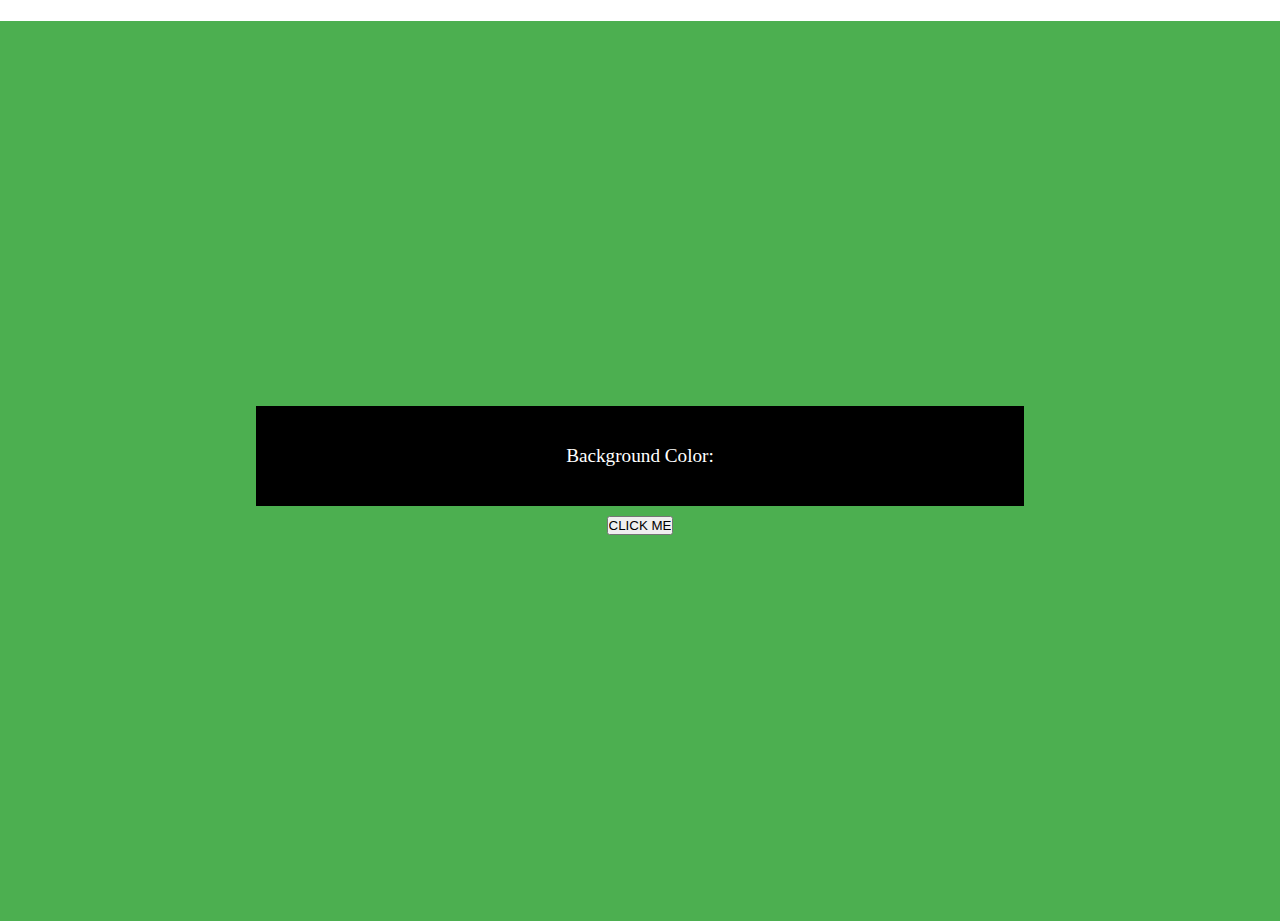
<file: Background-color-changer/index.html>
<!DOCTYPE html>
<html lang="en">
<head>
  <meta charset="UTF-8">
  <title>DOM Practice</title>
  <link rel="stylesheet" href="index.css">
  <script defer src="script.js"></script>
</head>
<body>

  <!-- <h1>DOM Practice Playground</h1>

  <div class="container">
    <div class="card">Card 1</div>
    <div class="card active">Card 2</div>
    <div class="card">Card 3</div>
    <div class="box">Box A</div>
    <div class="box">Box B</div>
  </div>

  <ul class="list">
    <li>List Item 1</li>
    <li class="special">List Item 2</li>
    <li>List Item 3</li>
  </ul>

  <input type="text" id="inputField" placeholder="Type something..." />
  <button id="changeColorBtn">Change Card Colors</button> -->

  <div class="bub">
       <div class="bubble">
        <p>Background Color:</p>
       </div> 
       <button>CLICK ME</button>
  </div>

</body>
</html>
</file>
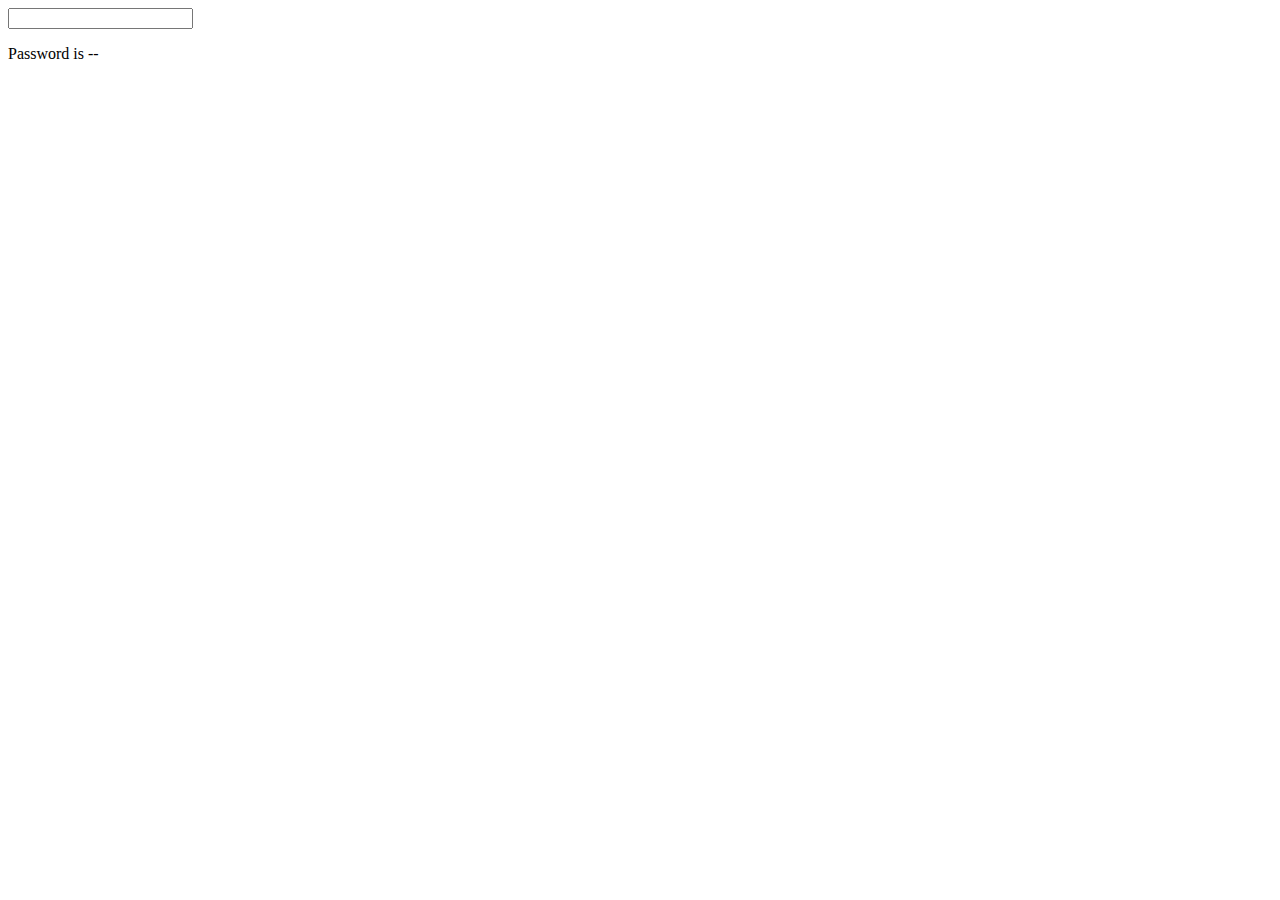
<file: password-validator/index.html>
<!DOCTYPE html>
<html lang="en">
<head>
  <meta charset="UTF-8">
  <meta name="viewport" content="width=device-width, initial-scale=1.0">
  <script defer src="index.js"></script>
  <title>Document</title>
</head>
<body>
  <div>
    <input type="text" id="in"/>
    <p>Password is --</p>
  </div>
</body>
</html>
</file>
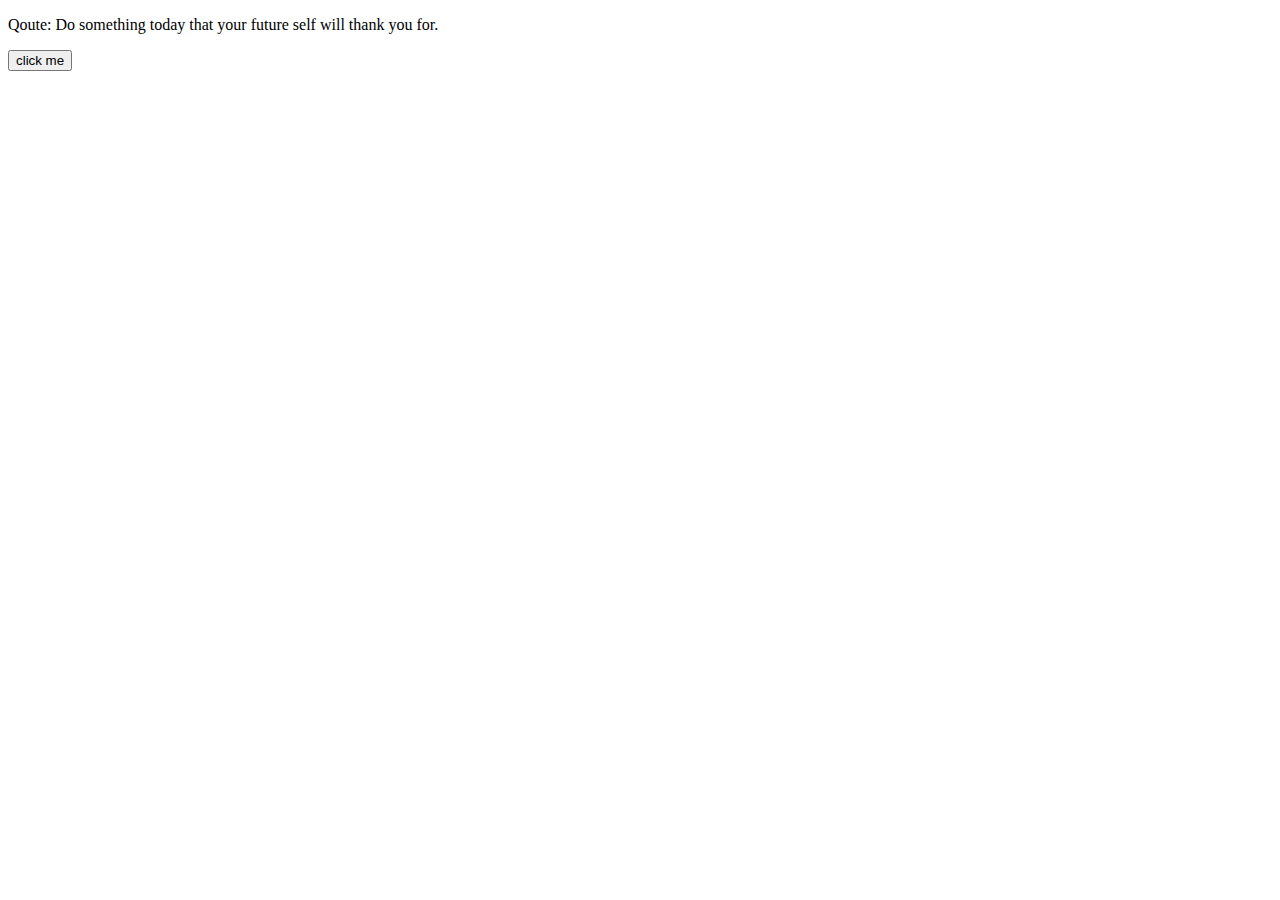
<file: Random-quote-generator/index.html>
<!DOCTYPE html>
<html lang="en">
<head>
  <meta charset="UTF-8">
  <meta name="viewport" content="width=device-width, initial-scale=1.0">
  <script defer src="index.js"></script>
  <title>Document</title>
</head>
<body>
   <div class="head">
     <p>Qoute:</p>
     <button>click me</button>
   </div>
</body>
</html>
</file>
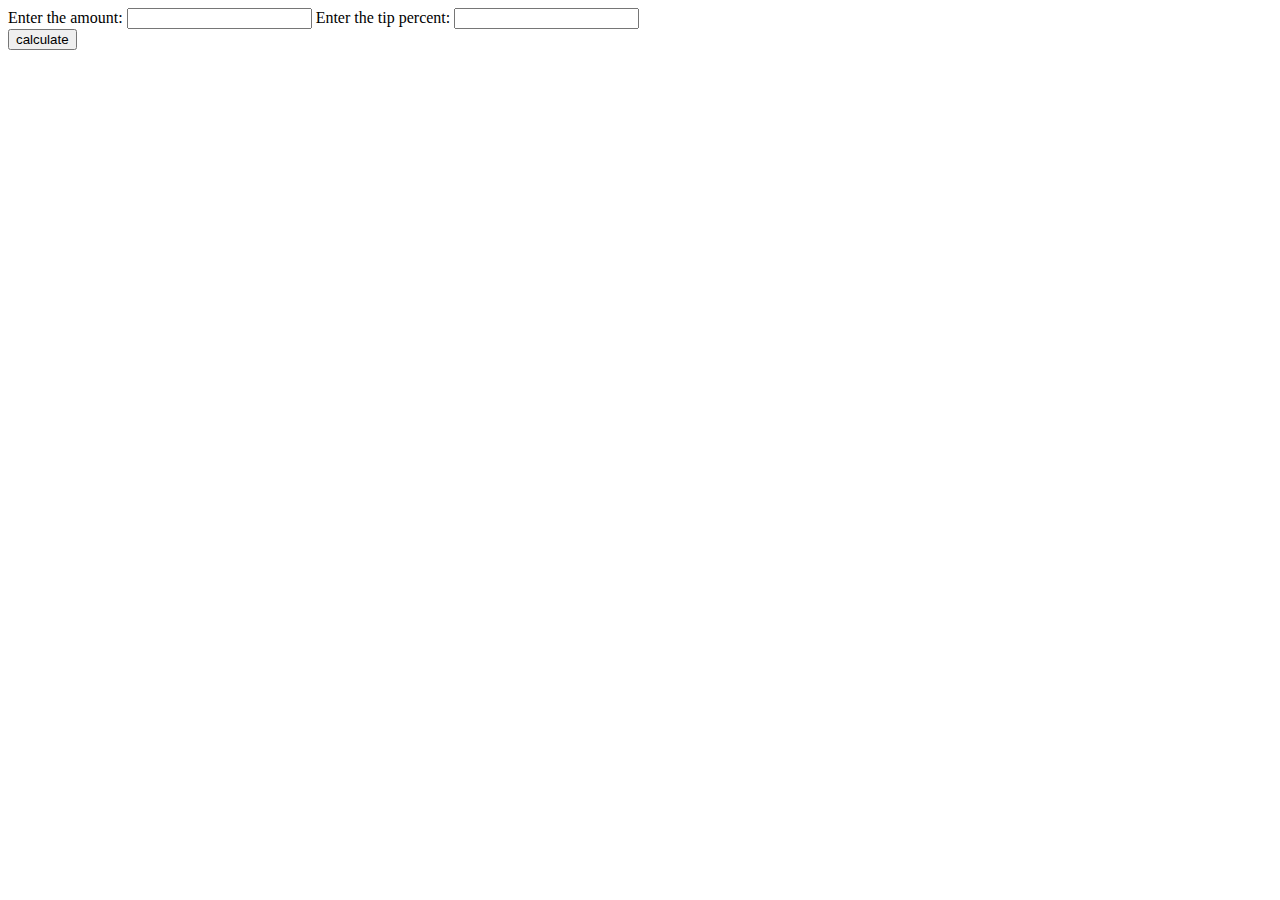
<file: tip-calculator/index.html>
<!DOCTYPE html>
<html lang="en">
<head>
  <meta charset="UTF-8">
  <meta name="viewport" content="width=device-width, initial-scale=1.0">
  <script defer src="index.js"></script>
  <title>Document</title>
</head>
<body>
   <div class="Tip-calci">
      <label>Enter the amount:</label>
      <input type="text" id="t"/>
      <label>Enter the tip percent:</label>
      <input type="text" id="t1"/>
      <div class="ans"></div>
      <button>calculate</button>
   </div>
</body>
</html>
</file>
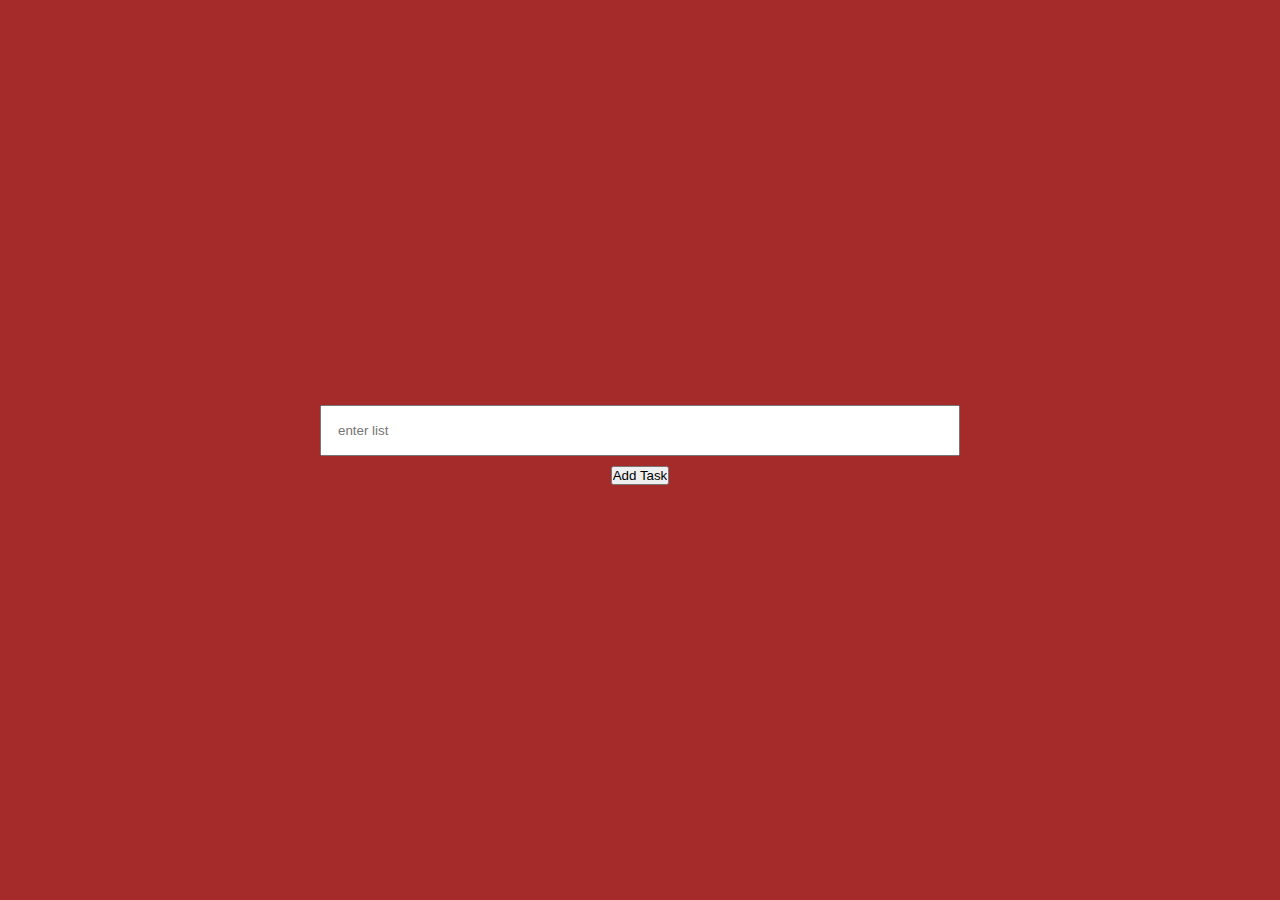
<file: TO-DO List/index.html>
<!DOCTYPE html>
<html lang="en">
<head>
  <meta charset="UTF-8">
  <meta name="viewport" content="width=device-width, initial-scale=1.0">
  <title>Document</title>
  <link rel="stylesheet" href="https://cdnjs.cloudflare.com/ajax/libs/font-awesome/6.4.0/css/all.min.css">
  <script defer src="index.js"></script>
   <link rel="stylesheet" href="index.css"></link>
</head>
<body>
   <div class="todo">
    <input class="inp-todo" type="text"placeholder="enter list"/>
    <button>Add Task</button>
    <ul class="list"></ul>
   </div>
</body>
</html>
</file>
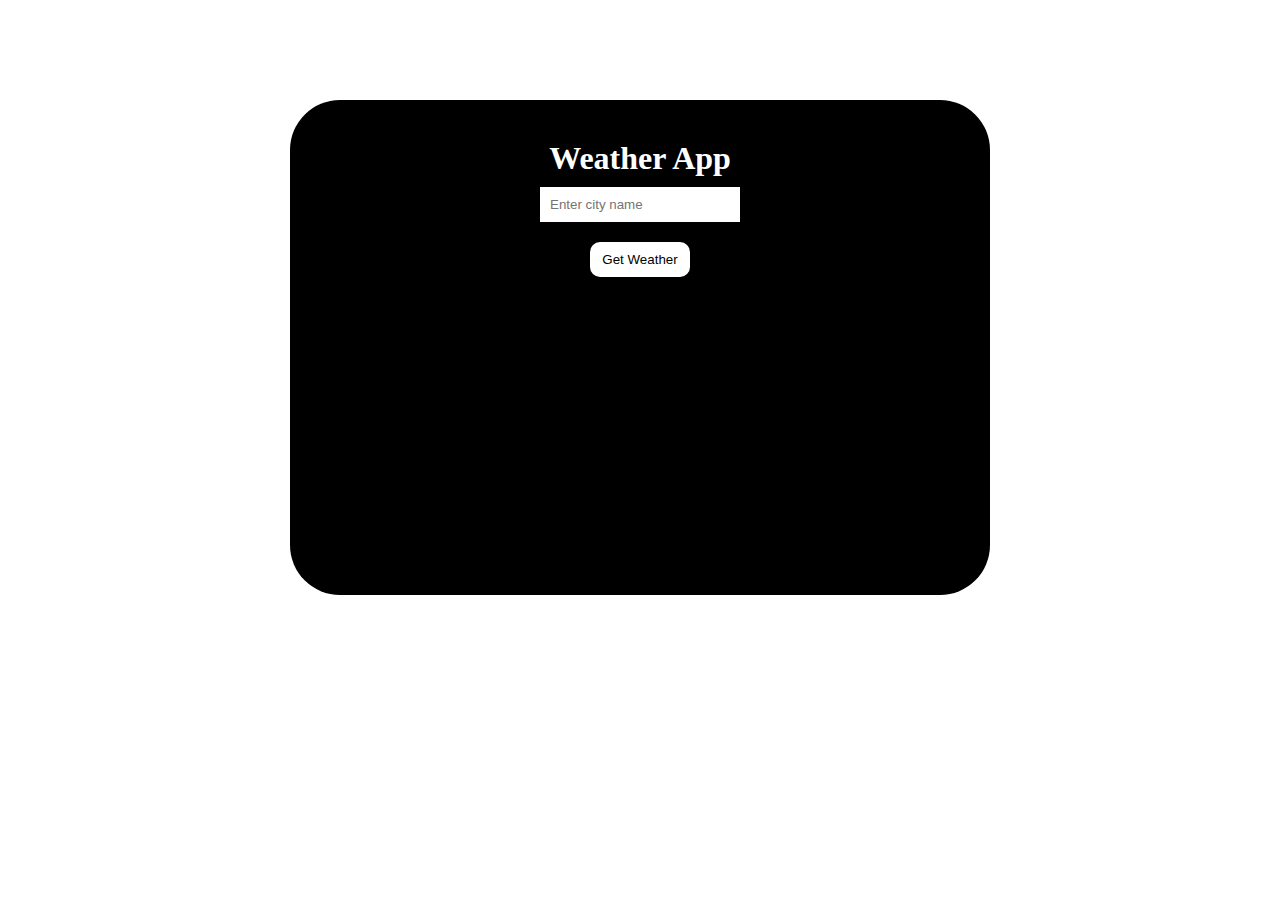
<file: weather-app/index.html>
<!DOCTYPE html>
<html lang="en">
<head>
  <meta charset="UTF-8">
  <meta name="viewport" content="width=device-width, initial-scale=1.0">
  <link rel="stylesheet" href="index.css"></link>
    <script defer src="index.js"></script>
     
  <title>Document</title>
</head>
<body>

  <div class="main">
    <h1>Weather App</h1>
    <div class="text">
       <input type="text" id="cityInput" placeholder="Enter city name">
       <button id="getWeatherBtn">Get Weather</button>
    </div>
    
    <div id="result"></div>
  </div>
  


</body>
</html>
</file>
<file: Background-color-changer/index.css>
/* body {
  font-family: sans-serif;
  padding: 20px;
  background-color: #f5f5f5;
}

h1 {
  color: #333;
}

.container {
  display: flex;
  gap: 10px;
  margin-bottom: 20px;
}

.card, .box {
  padding: 15px;
  background-color: white;
  border: 1px solid #ccc;
  width: 100px;
  text-align: center;
  cursor: pointer;
  border-radius: 8px;
  transition: background 0.3s ease;
}

.card.active {
  background-color: #c0eb75;
}

.box {
  background-color: #d0eaff;
}

ul.list {
  margin: 20px 0;
  padding: 0;
  list-style: none;
}

ul.list li {
  padding: 5px 10px;
  background-color: #fff;
  margin-bottom: 5px;
  border-left: 4px solid transparent;
}

ul.list li.special {
  border-left-color: #ff6347;
  font-weight: bold;
}

button {
  padding: 10px 15px;
  background-color: #4CAF50;
  color: white;
  border: none;
  cursor: pointer;
  border-radius: 6px;
  margin-top: 10px;
}

button:hover {
  background-color: #45a049;
}

.active1{
  padding: 15px;
  background-color: yellow;
  border: 1px solid #ccc;
  width: 100px;
  text-align: center;
  cursor: pointer;
  border-radius: 8px;
  transition: background 0.3s ease;
} */
 *{
   margin:0;
   padding: 0;
   box-sizing: border-box;
   overflow: hidden;
 }
.bub{
  display: flex;
  justify-content: center;
  align-items: center;
  flex-direction: column;
  gap:10px;
  height: 200px;
  width: 100%;
  height: 100vh;
  margin-top: 1.3rem;
  background-color: #4CAF50;
  
}
.bubble{
  width: 60%;
  height: 100px;
  /* text-align: center; */
  display: flex;
  justify-content: center;
  align-items: center;
  font-size: larger;
  color: rgb(255, 255, 255);
  background-color: rgb(0, 0, 0);
}
</file>
<file: TO-DO List/index.css>
*{
  margin: 0;
  padding: 0;
  box-sizing: border-box;
  overflow: hidden;
}

.todo{
  width: 100%;
  height: 100vh;
  display: flex;
  align-items: center;
  justify-content: center;
  flex-direction:column;
  background-color: brown;
  gap: 10px;
}
input{
  padding: 1.2em;
  width: 50%;
}

.list li{
  width: 250px;
  display: flex;
  align-items: center;
  justify-content: space-between;
  padding: 20px 40px 20px 40px;
  margin-bottom: 20px;

  background-color: azure;
}
.edit-input {
  padding: 5px;
  font-size: 1rem;
  margin-right: 10px;
}
</file>
<file: weather-app/index.css>
*{
  margin: 0;
  padding: 0;
  box-sizing: border-box;
}

.main{
  display: flex;
  align-items: center;
  /* justify-content:center; */
  flex-direction: column;
  /* position: relative; */
    background-color:rgb(0, 0, 0);
    width: clamp(300px, 60%, 700px);
    height: 55vh;
    padding: 40px;
    margin: 100px auto;
    gap:10px;
    border-radius:50px;
}

h1{
  color: white;
}

p{
  color: white;
}

.text{
  display: flex;
  align-items: center;
  justify-content: center;
  flex-direction: column;
  gap: 10px;
}

input{
   padding: 10px;
   width: clamp(200px, 50%, 500px);
   border: none;
   
}

button{
  color: rgb(0, 0, 0);
  background-color: rgb(255, 255, 255);
  border-style: none;
  width: clamp(100px, 20%, 200px);
  padding: 10px;
  border-radius: 10px;
  margin-top: 10px;
}

button:hover{
  background-color: black;
  color: white;
  border: 2px solid white;
  transition: 8ms;
}
</file>
